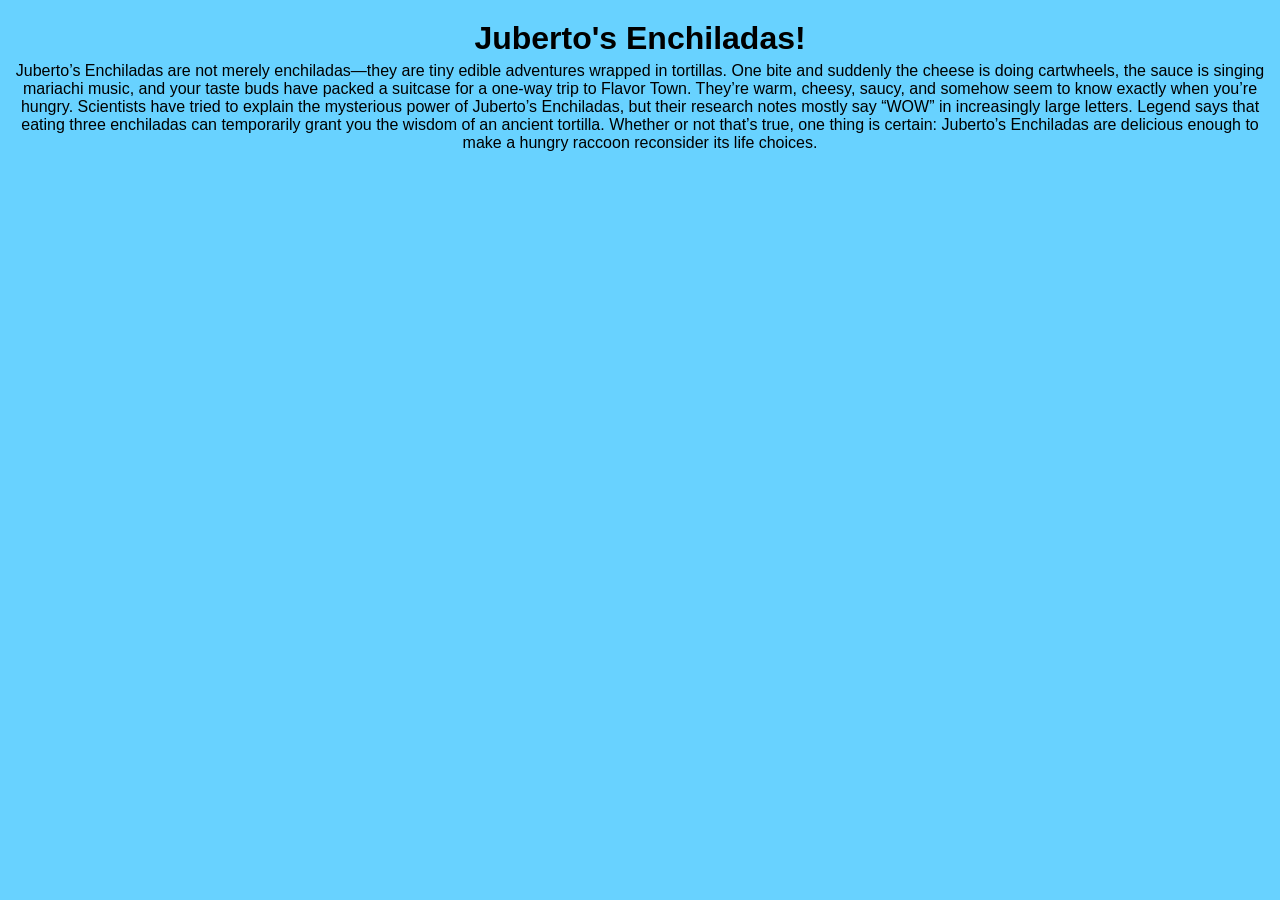
<file: index.html>
<!DOCTYPE html>
<html lang="en">
<head>
    <meta charset="UTF-8">
    <meta name="viewport" content="width=device-width, initial-scale=1.0">

    <title>Juberto's Enchiladas</title>

    <link rel="stylesheet" href="style.css">

    <!-- Babylon.js -->
    <script src="https://cdn.babylonjs.com/babylon.js"></script>
</head>

<body>

    <h1>Juberto's Enchiladas!</h1>
    <p>Juberto’s Enchiladas are not merely enchiladas—they are tiny edible adventures wrapped in tortillas.
        One bite and suddenly the cheese is doing cartwheels, the sauce is singing mariachi music, and your taste buds have packed a suitcase for a one-way trip to Flavor Town.
        They’re warm, cheesy, saucy, and somehow seem to know exactly when you’re hungry.

Scientists have tried to explain the mysterious power of Juberto’s Enchiladas, but their research notes mostly say “WOW” in increasingly large letters.
Legend says that eating three enchiladas can temporarily grant you the wisdom of an ancient tortilla. 
Whether or not that’s true, one thing is certain: Juberto’s Enchiladas are delicious enough to make a hungry raccoon reconsider its life choices.</p>

    <canvas id="renderCanvas"></canvas>

    <script src="index.js"></script>

</body>
</html>
</file>
<file: style.css>
body {
    margin: 0;
    font-family: Helvetica;
    background: #68d2ff;
    text-align: center;
}

h1 {
    margin: 20px 0 5px;
}

p {
    margin: 0 0 15px;
}

#renderCanvas {
    width: 100%;
    height: 600px;
    display: block;
    touch-action: none;
}
</file>
